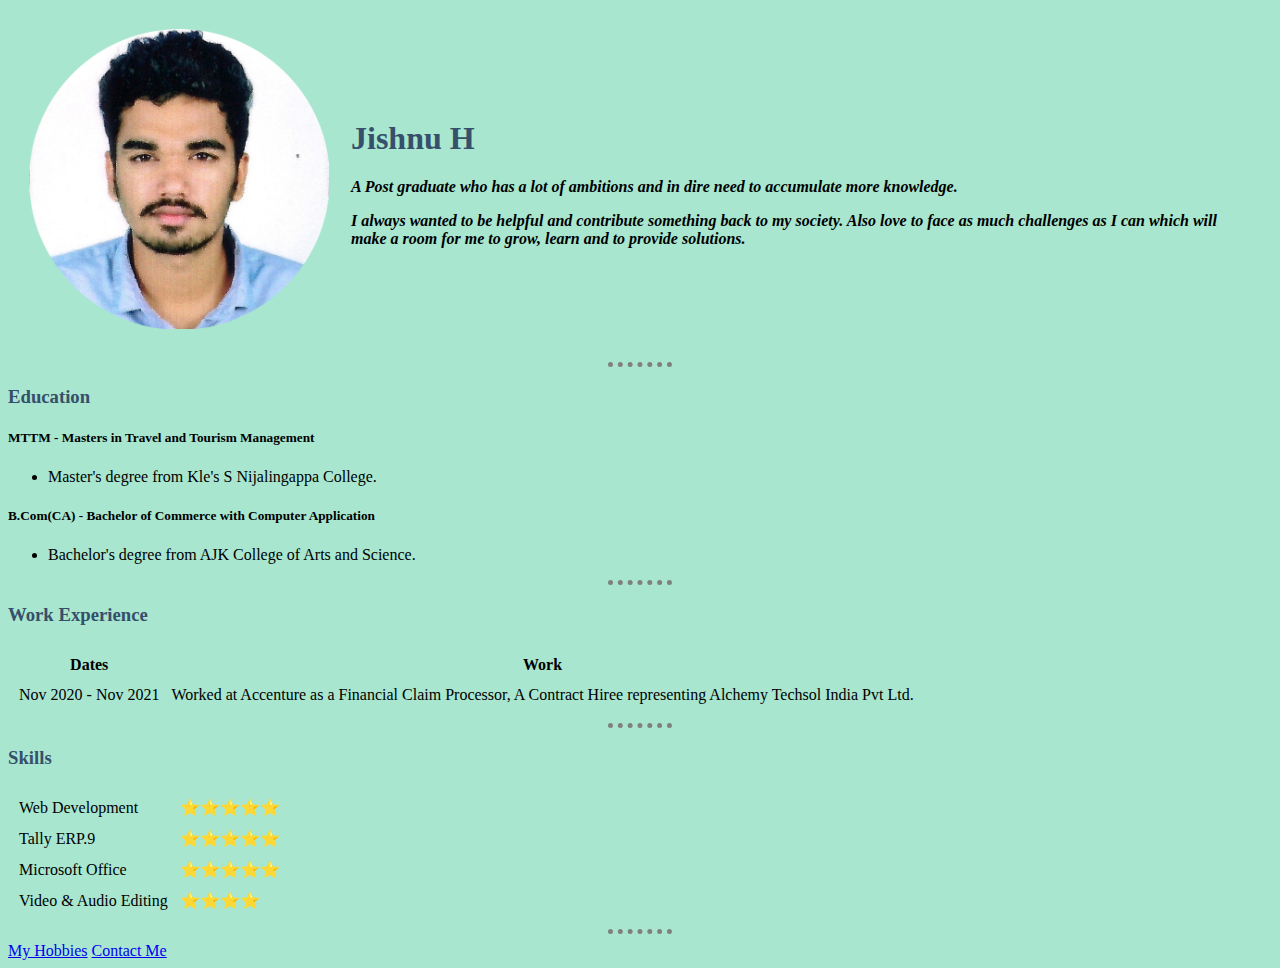
<file: index.html>
<!DOCTYPE html>
<html>
  <head>
    <meta charset="utf-8">
    <title>Jishnu Haridas</title>
    <link rel="stylesheet" href="styles.css">
  </head>

  <body>
    <table cellspacing="20">
      <tr>
        <td><img src="jishnu.png" height = "300" width = "300" alt="jishnu profile picture"></td>
        <td><h1>Jishnu H</h1>
        <p><em><strong>A Post graduate who has a lot of ambitions and in dire need to accumulate more knowledge.</strong></em></p>
        <p><em><strong>I always wanted to be helpful and contribute something back to my society. Also love to face as much challenges as I can which will make a room for me to grow, learn and to provide solutions.</strong></em></p></td>
      </tr>
    </table>
    <hr>
    <h3>Education</h3>
    <h5>MTTM - Masters in Travel and Tourism Management</h5>
    <ul>
      <li>Master's degree from Kle's S Nijalingappa College.</li>
    </ul>
    <h5>B.Com(CA) - Bachelor of Commerce with Computer Application</h5>
    <ul>
      <li>Bachelor's degree from AJK College of Arts and Science.</li>
    </ul>

    <hr>
    <h3>Work Experience</h3>
    <table cellspacing="10">
      <thead>
        <tr>
          <th>Dates</th>
          <th>Work</th>
        </tr>
      </thead>
      <tbody>
        <tr>
          <td>Nov 2020 - Nov 2021</td>
          <td>Worked at Accenture as a Financial Claim Processor, A Contract Hiree representing Alchemy Techsol India Pvt Ltd.</td>
        </tr>
      </tbody>
    </table>
    <hr>
    <h3>Skills</h3>
    <table cellspacing="10">
      <tr>
        <td>Web Development</td>
        <td>⭐️⭐️⭐️⭐️⭐️</td>
      </tr>
      <tr>
        <td>Tally ERP.9</td>
        <td>⭐️⭐️⭐️⭐️⭐️</td>
      </tr>
      <tr>
        <td>Microsoft Office</td>
        <td>⭐️⭐️⭐️⭐️⭐️</td>
      </tr>
      <tr>
      <td>Video & Audio Editing</td>
      <td>⭐️⭐️⭐️⭐️</td>
      </tr>
    </table>
    <hr>
    <a href="hobbies.html">My Hobbies</a>
    <a href="ContactMe.html">Contact Me</a>
  </body>
</html>
</file>
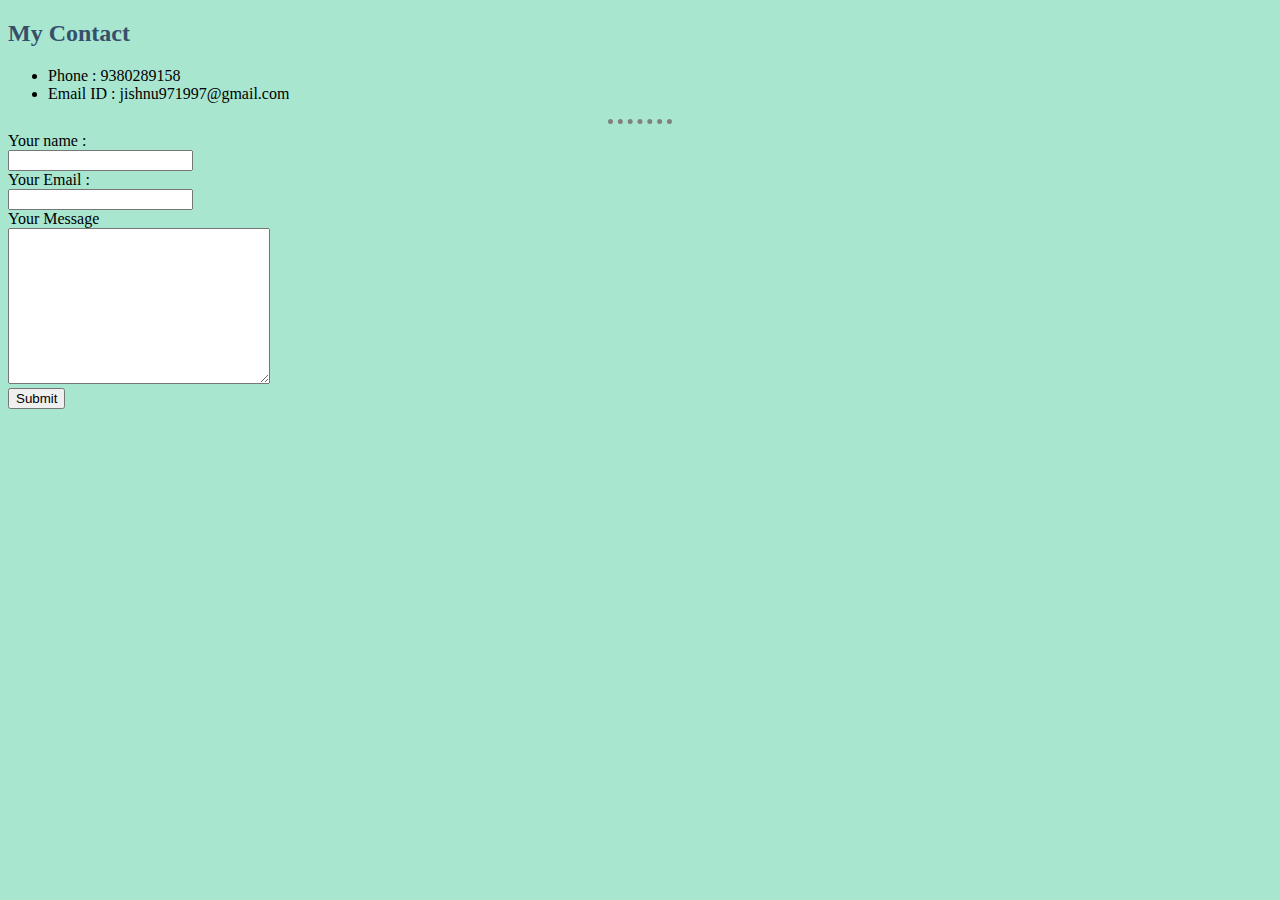
<file: ContactMe.html>
<!DOCTYPE html>
<!DOCTYPE html>
<html lang="en" dir="ltr">
  <head>
    <meta charset="utf-8">
    <title>Contact Me</title>
    <link rel="stylesheet" href="styles.css">
  </head>
  <body>
    <h2>My Contact</h2>
<table>
  <tr>
    <ul>
      <li>Phone : 9380289158</li>
      <li>Email ID : jishnu971997@gmail.com</li>
    </ul>
  <hr>
    <form  action="mailto:youtuboli123@gmail.com" method="post" enctype="text/plain">
      <label> Your name :</label><br>
      <input type="text" name="User Name" value=""><br>
      <label>Your Email :</label><br>
      <input type="email" name="User Mail ID"value=""><br>
      <label>Your Message</label><br>
      <textarea name="User Message" rows="10" cols="30"></textarea><br>
      <input type="submit" name="">
    </form>

  </tr>
</table>

  </body>
</html>
</file>
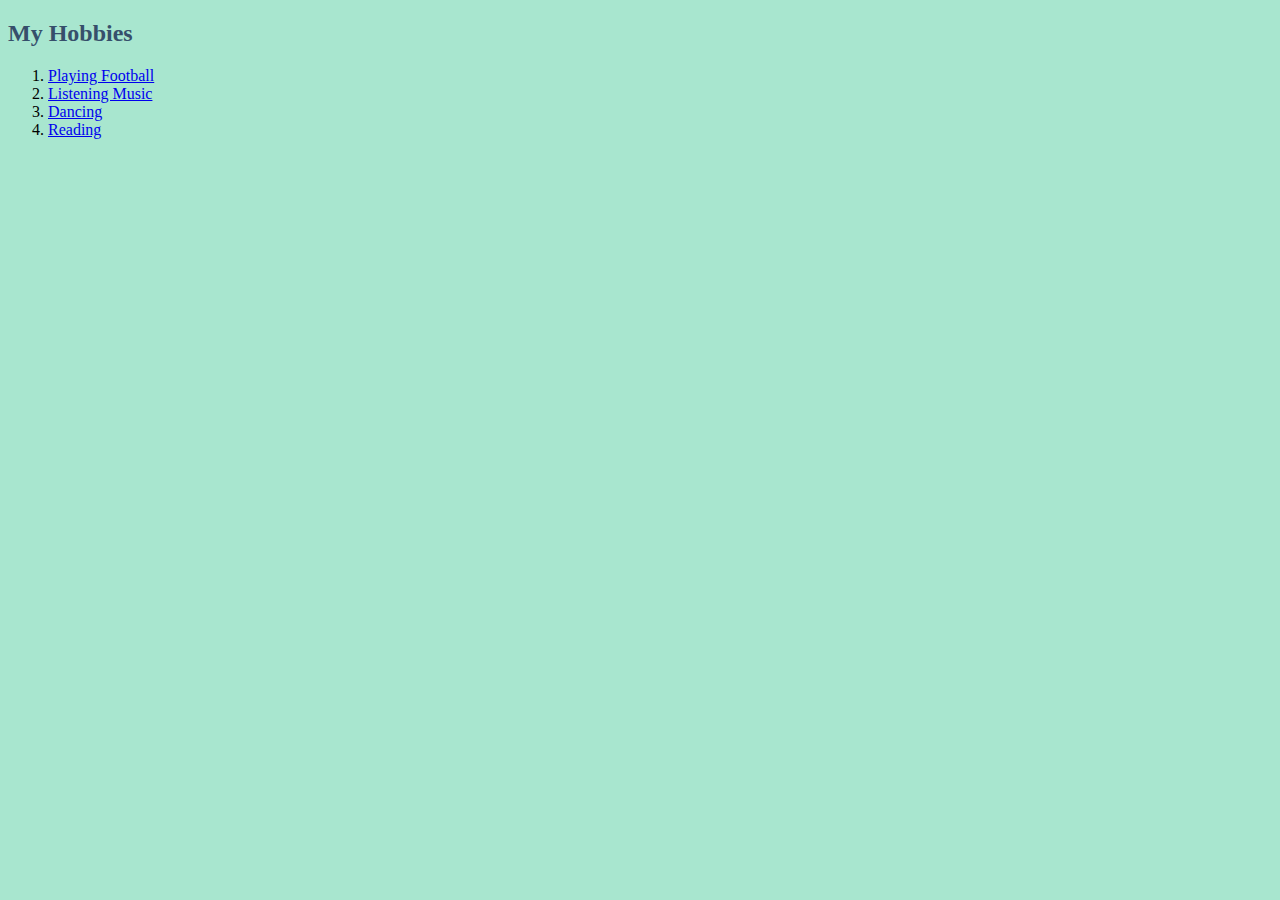
<file: hobbies.html>
<!DOCTYPE html>
<html lang="en" dir="ltr">
  <head>
    <meta charset="utf-8">
    <title>My Hobbies</title>
    <link rel="stylesheet" href="styles.css">
  </head>
  <body>
    <h2>My Hobbies</h2>
    <ol>
      <li><a href="https://www.google.com/search?q=playing+football&sxsrf=APq-WBvUZYT171Kww6OSmq9ME0BpbJ6O1Q:1644576111790&source=lnms&tbm=isch&sa=X&ved=2ahUKEwiwv8u3u_f1AhVSSWwGHU_cACoQ_AUoAXoECAIQAw&biw=1366&bih=657&dpr=1">Playing Football</a></li>
      <li><a href="https://www.google.com/search?q=listening+music&sxsrf=APq-WBvL7YyhTGEFTQpwVyi8n0B7SOfQBQ:1644840471566&source=lnms&tbm=isch&sa=X&ved=2ahUKEwir8pOglP_1AhW5JUQIHXcRACUQ_AUoAXoECAIQAw">Listening Music</a> </li>
      <li><a href="https://www.google.com/search?q=dancing&sxsrf=APq-WBvt7PjNv9p01dRPZ4HscK4HZnMTbw:1644840589366&source=lnms&tbm=isch&sa=X&ved=2ahUKEwjP2qnYlP_1AhVND0QIHXNgD3MQ_AUoAXoECAMQAw&biw=1366&bih=657&dpr=1">Dancing</a></li>
      <li><a
          href="https://www.google.com/search?q=reading&tbm=isch&ved=2ahUKEwjSgZjalP_1AhXMNt8KHXDoCysQ2-cCegQIABAA&oq=rea&gs_lcp=[base64]&sclient=img&ei=kUYKYpL1D8zt_Abw0K_YAg&bih=657&biw=1366">Reading</a>
      </li>
    </ol>
  </body>
</html>
</file>
<file: styles.css>
body {
  background-color: #A8E6CF;
}
h1 {
  color: #364F6B;
}
h2 {
  color: #364F6B;
}
h3 {
  color: #364F6B;
}

hr {
  border-style: none;
  border-top-style: dotted;
  border-color: grey;
  border-width: 5px;
  width: 5%;
}
</file>
